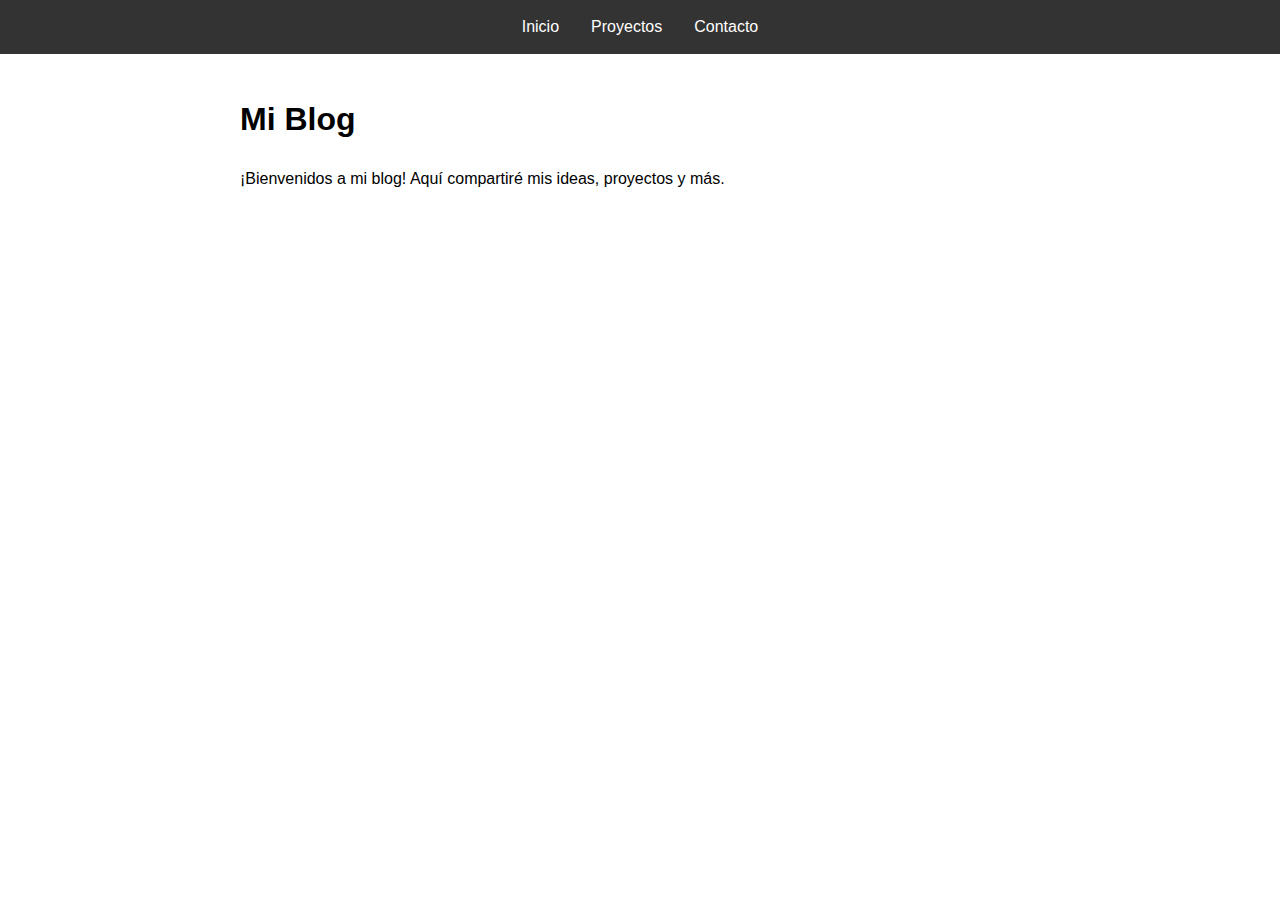
<file: index.html>
<!DOCTYPE html>
<html lang="es">
<head>
  <meta charset="UTF-8">
  <meta name="viewport" content="width=device-width, initial-scale=1.0">
  <title>Inicio</title>
  <link rel="stylesheet" href="styles.css"> <!-- Vinculación del archivo de estilos -->
</head>
<body>
  <div class="navbar">
    <a href="index.html">Inicio</a>
    <a href="proyectos.html">Proyectos</a>
    <a href="contacto.html">Contacto</a>
  </div>

  <div class="container">
    <h1>Mi Blog</h1>
    <p>¡Bienvenidos a mi blog! Aquí compartiré mis ideas, proyectos y más.</p>
  </div>
</body>
</html>
</file>
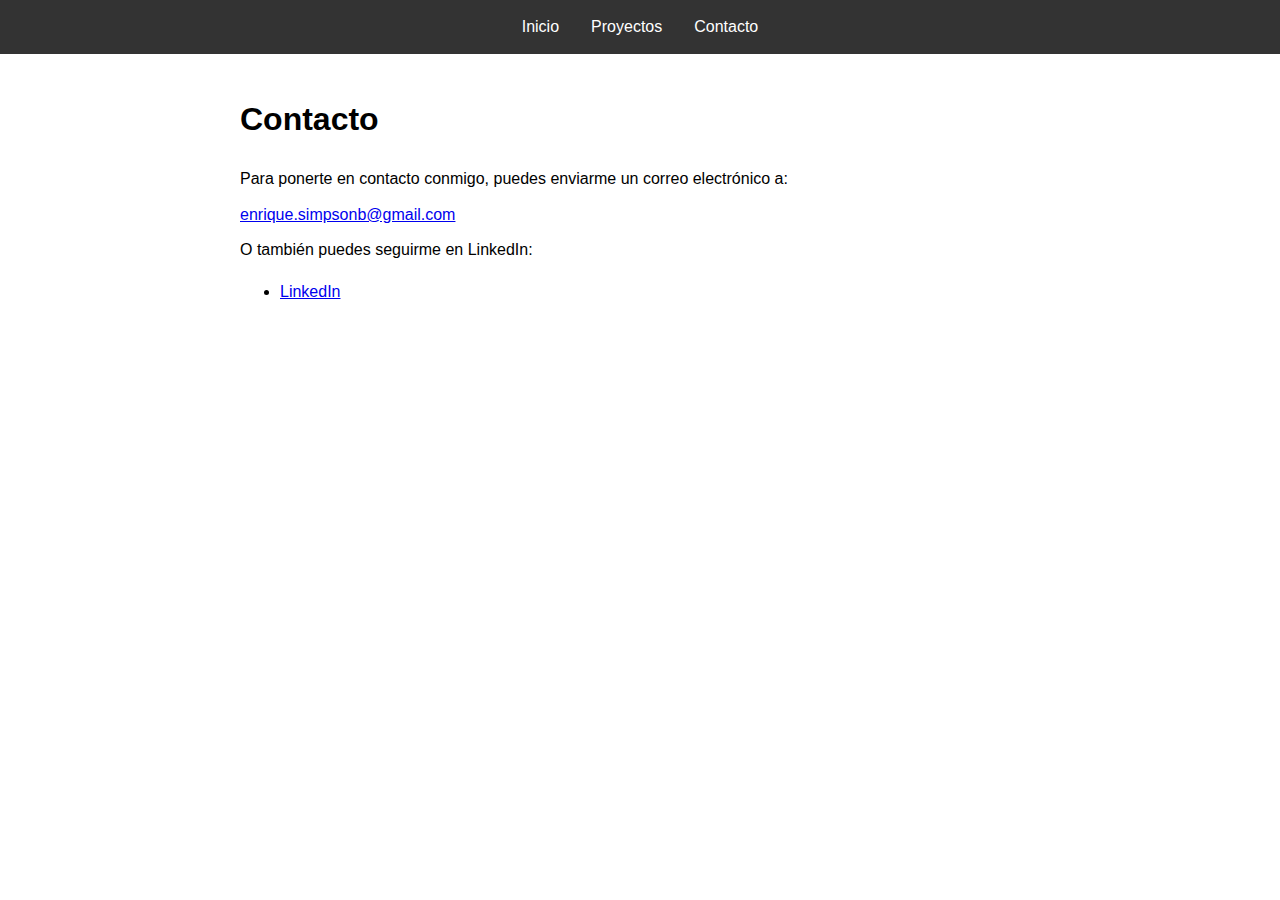
<file: contacto.html>
<!DOCTYPE html>
<html lang="es">
<head>
  <meta charset="UTF-8">
  <meta name="viewport" content="width=device-width, initial-scale=1.0">
  <title>Contacto</title>
  <link rel="stylesheet" href="styles.css">
</head>
<body>
  <div class="navbar">
    <a href="index.html">Inicio</a>
    <a href="proyectos.html">Proyectos</a>
    <a href="contacto.html">Contacto</a>
  </div>

  <div class="container">
    <h1>Contacto</h1>
    <p>Para ponerte en contacto conmigo, puedes enviarme un correo electrónico a:</p>
    <p><a href="mailto:enrique.simpsonb@gmail.com">enrique.simpsonb@gmail.com</a></p>
    <p>O también puedes seguirme en LinkedIn:</p>
    <ul>
      <li><a href="https://www.linkedin.com/in/enrique-simpson-044275267/" target="_blank">LinkedIn</a></li>
    </ul>
  </div>
</body>
</html>
</file>
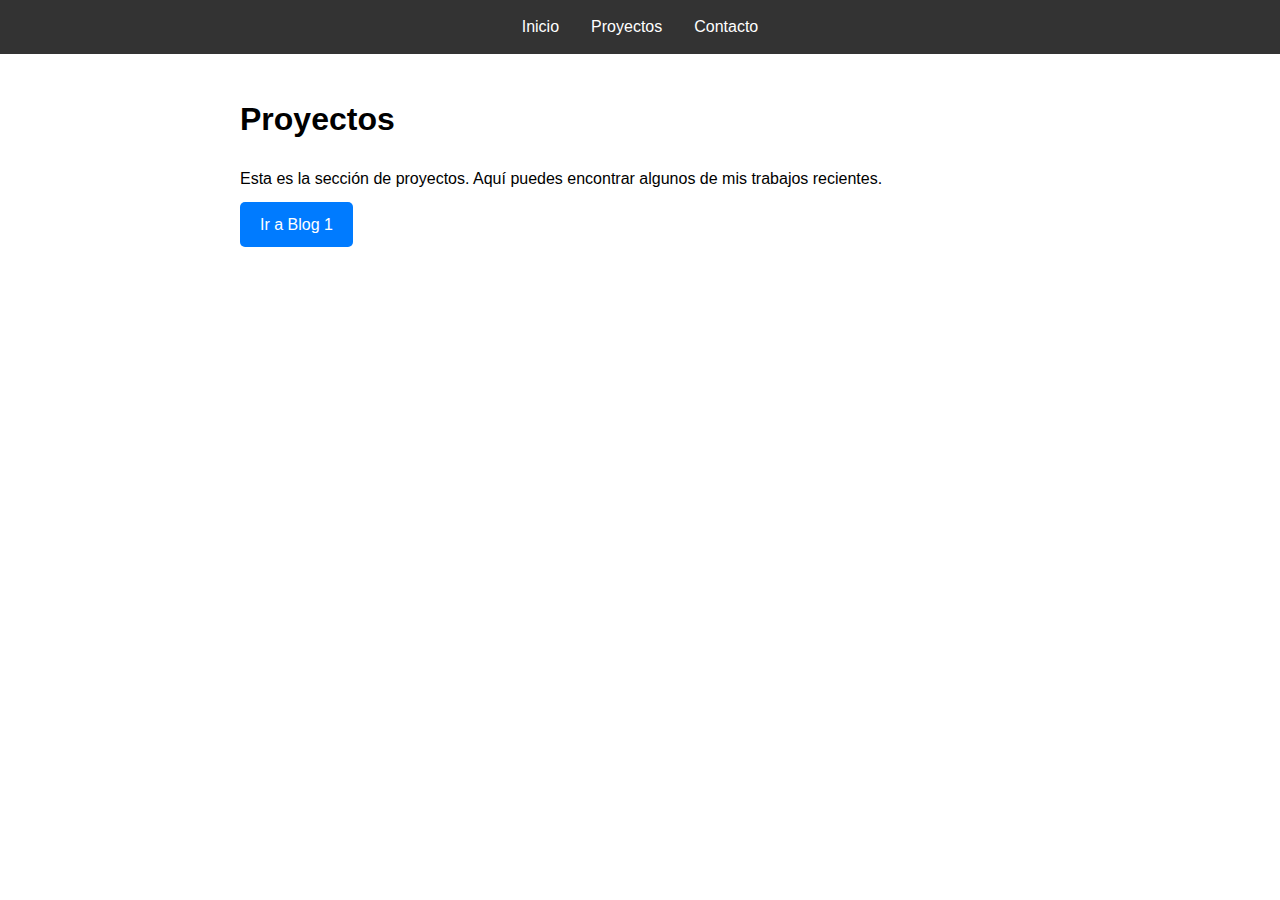
<file: proyectos.html>
<!DOCTYPE html>
<html lang="es">
<head>
  <meta charset="UTF-8">
  <meta name="viewport" content="width=device-width, initial-scale=1.0">
  <title>Proyectos</title>
  <link rel="stylesheet" href="styles.css">
</head>
<body>
  <div class="navbar">
    <a href="index.html">Inicio</a>
    <a href="proyectos.html">Proyectos</a>
    <a href="contacto.html">Contacto</a>
  </div>

  <div class="container">
    <h1>Proyectos</h1>
    <p>Esta es la sección de proyectos. Aquí puedes encontrar algunos de mis trabajos recientes.</p>
    <a href="blog1.html" class="btn">Ir a Blog 1</a>
  </div>
</body>
</html>
</file>
<file: styles.css>
/* Contenedor principal para centrar el contenido */
body {
  margin: 0;
  padding: 0;
  font-family: Arial, sans-serif;
  line-height: 1.6;
}

.container {
  max-width: 800px; /* Define un ancho máximo para el contenido */
  margin: 0 auto;   /* Centra el contenido horizontalmente */
  padding: 20px;    /* Añade espacio alrededor del contenido */
}

.navbar {
  overflow: hidden;
  background-color: #333;
  position: sticky;
  top: 0;
  width: 100%;
  display: flex;
  justify-content: center;
  z-index: 1000;
}

.navbar a {
  float: left;
  display: block;
  color: white;
  text-align: center;
  padding: 14px 16px;
  text-decoration: none;
  transition: background-color 0.3s;
}

.navbar a:hover {
  background-color: #575757;
}

h1, h2, h3 {
  margin-top: 20px;
}

p {
  margin: 10px 0;
}

.btn {
  display: inline-block;
  padding: 10px 20px;
  color: white;
  background-color: #007BFF;
  text-decoration: none;
  border-radius: 5px;
  transition: background-color 0.3s;
}

.btn:hover {
  background-color: #0056b3;
}

/* Estilo para las ecuaciones en LaTeX */
.math {
  font-size: 1.2em;
  margin: 20px 0;
  text-align: center;
  line-height: 1.5;
}

.math p {
  margin: 0;
  padding: 0;
  font-size: 1.5em;
}

.math .mjx-chtml {
  font-size: 1.3em;
}

/* Estilo adicional para que las ecuaciones se vean bien en todo el contenido */
.mathjax {
  display: block;
  margin: 20px auto;
  padding: 10px;
}
</file>
